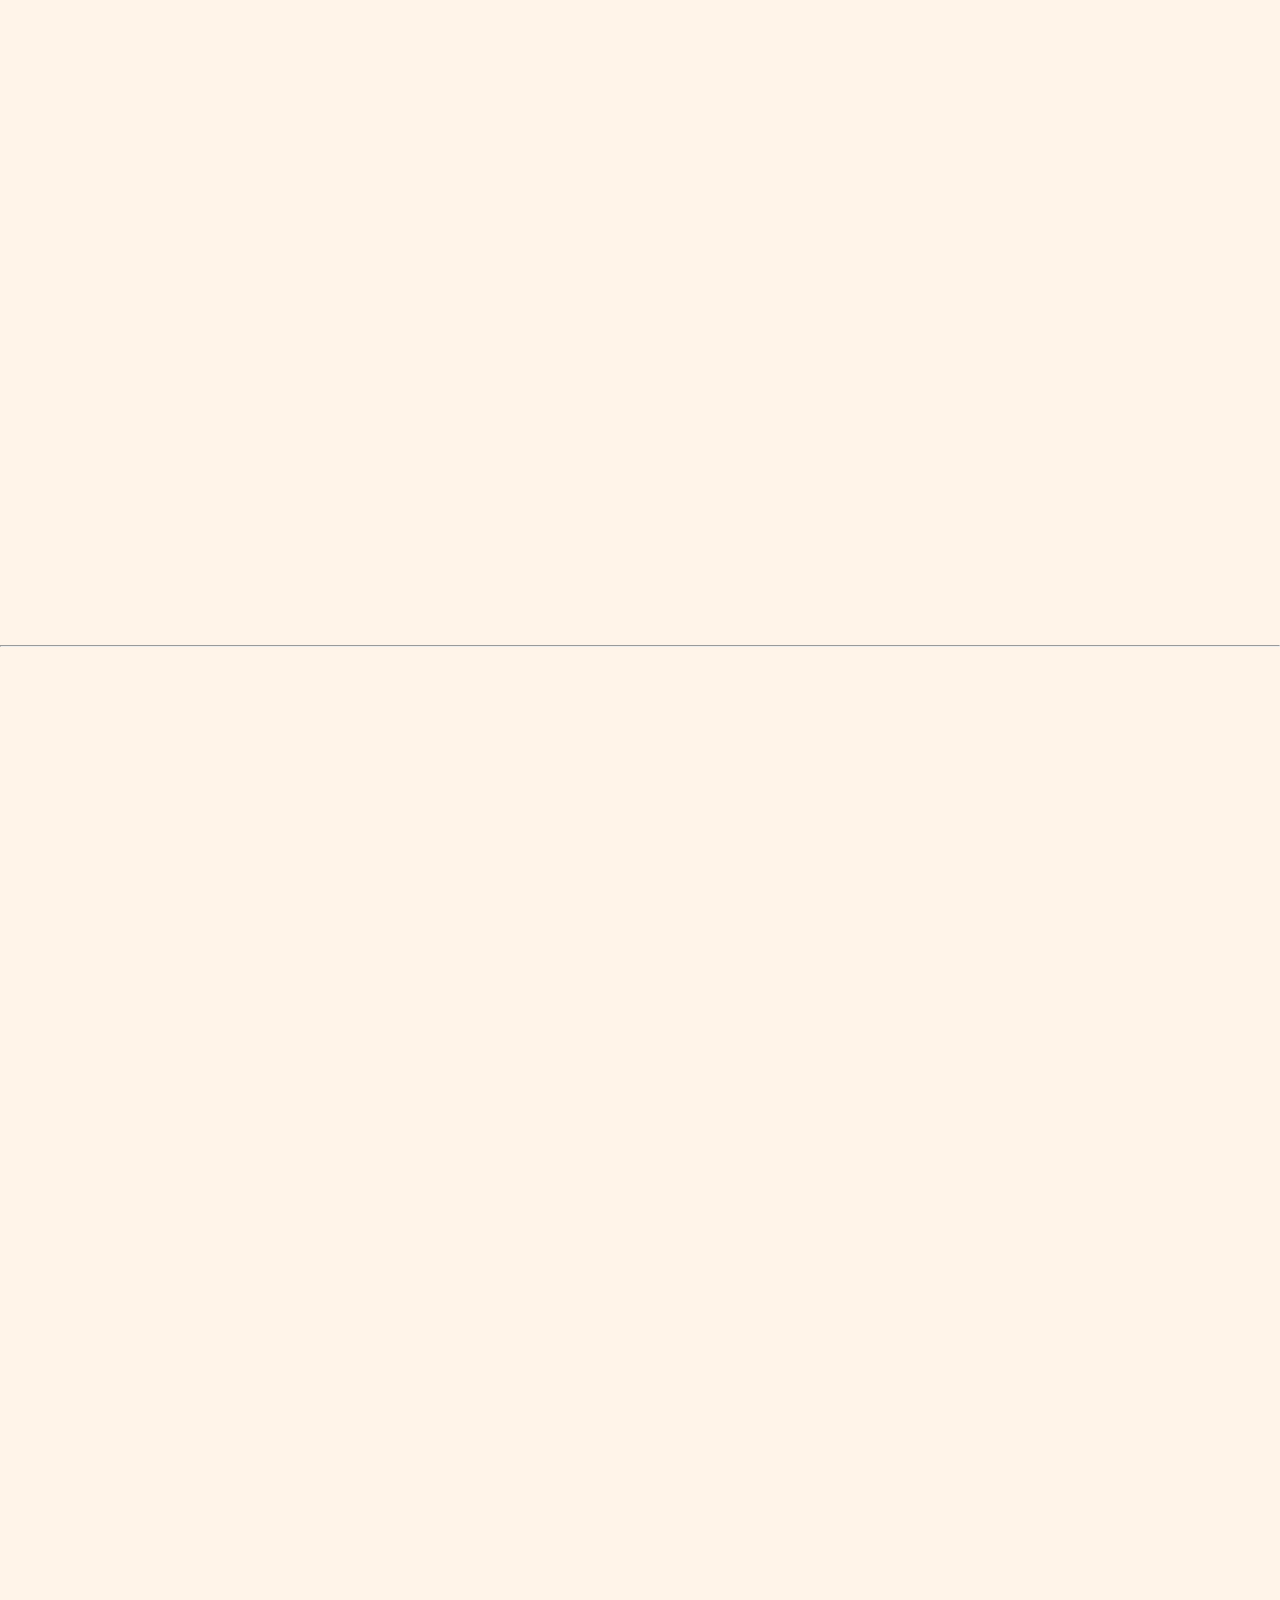
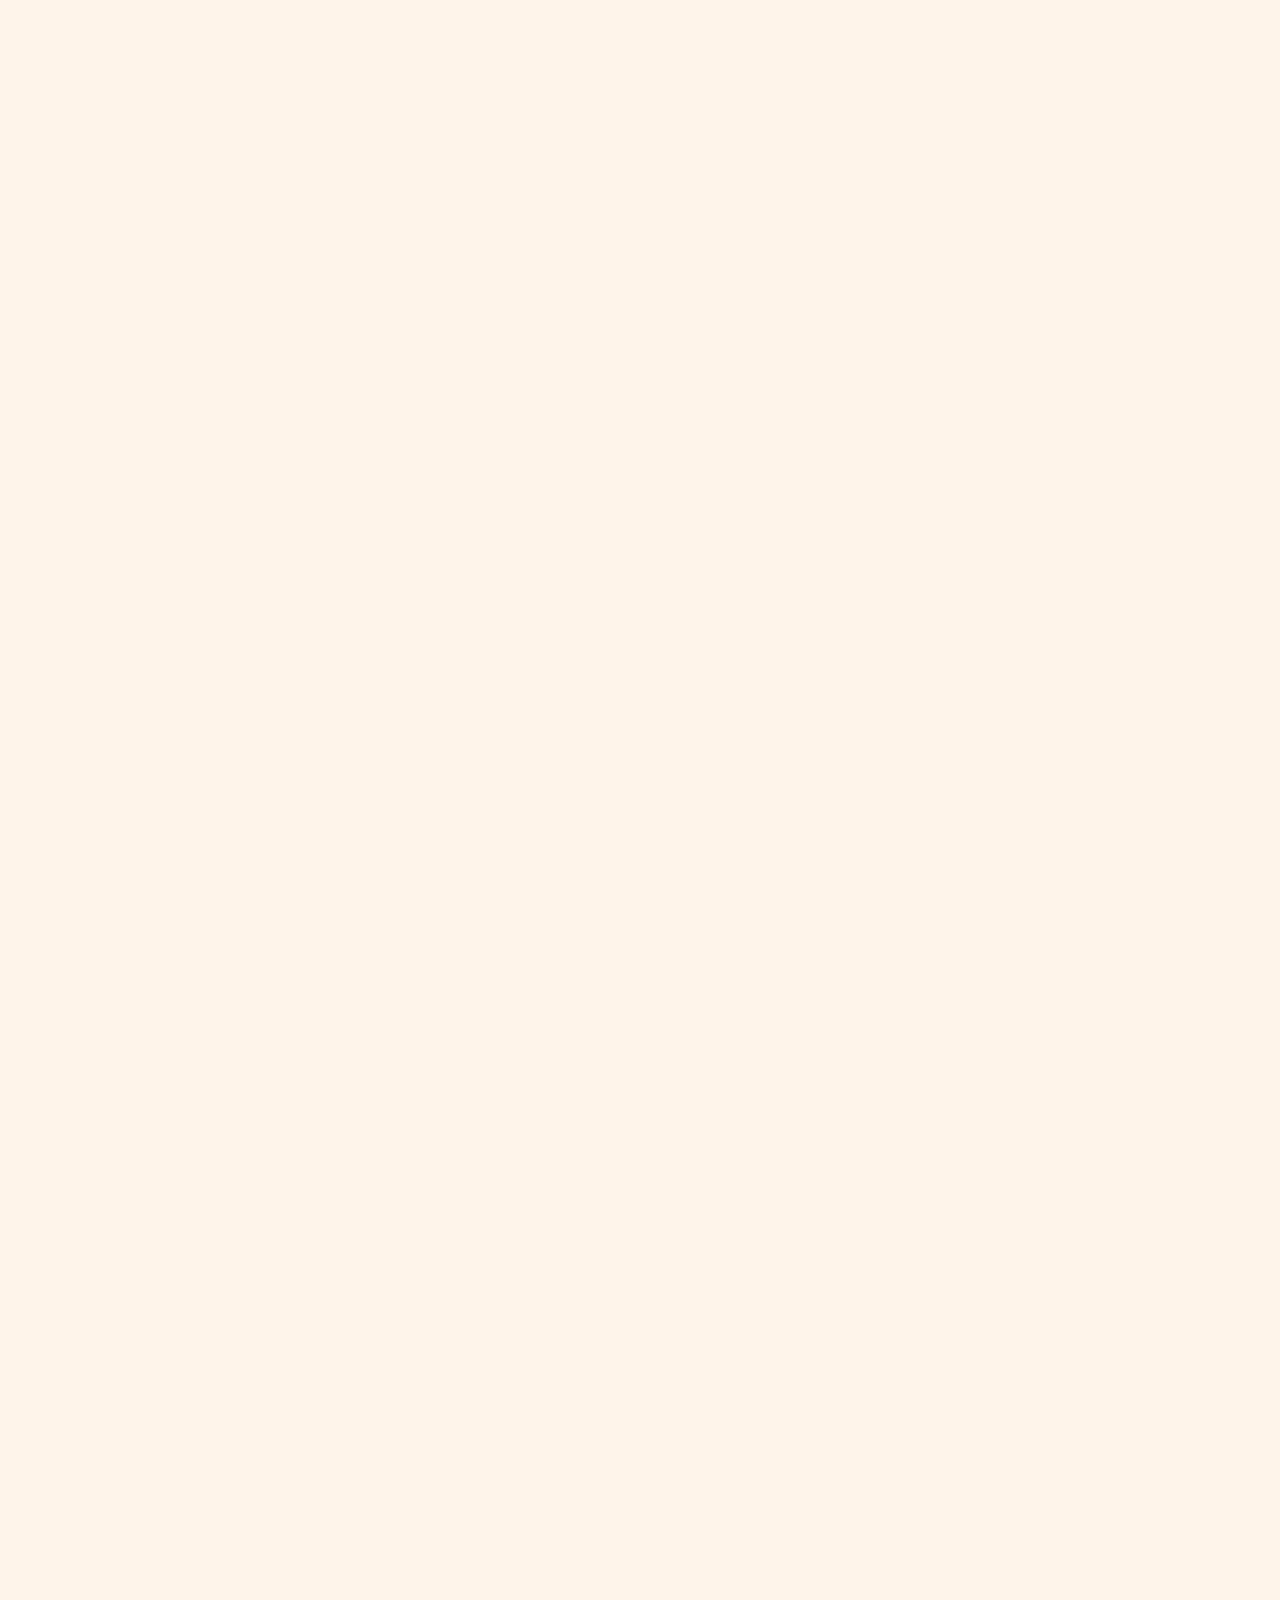
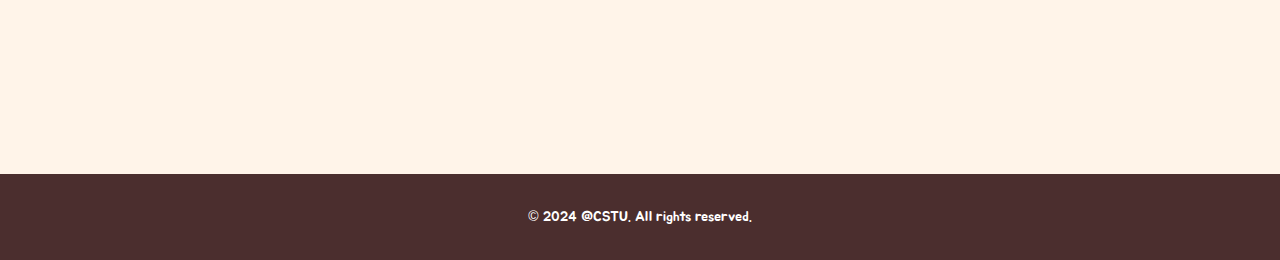
<file: journey.html>
<!DOCTYPE html>
<html lang="en">

<head>
    <meta charset="UTF-8">
    <meta name="viewport" content="width=device-width, initial-scale=1.0">
    <title>Page Journey</title>
    <link rel="stylesheet" href="styles.css">
    <link href="https://fonts.googleapis.com/css2?family=Jua&display=swap" rel="stylesheet">
    <link href="https://fonts.googleapis.com/css2?family=Mali&display=swap" rel="stylesheet">
</head>

<body>
    <header class="fade_in">
        <div class="logo">
            <img src="resource/logo.png" alt="Logo" class="logo-image">
            Our CSTU Story
        </div>
        <nav class="navigation">
            <a href="#home" class="HOME">HOME</a>
            <a href="#journey" class="HOME">JOURNEY</a>
            <a href="#future" class="HOME">FUTURE</a>
            <button id="toggleTheme">🌙</button>
            <button id="toggleMusic">🎵</button>
            <input id="volumeControl" type="range" min="0" max="1" step="0.1" value="0.5">
            <audio id="backgroundMusic" loop>
                <source src="resource/Stardew Valley OST Fall Ghost Synth.mp3" type="audio/mpeg">
            </audio>
        </nav>
    </header>


    <main>
        <!-- Welcome Section -->
        <section class="fade_in welcome-section" id="home">
            <h1 id="typing-text"></h1>
            <div class="icon"><video id="themeVideo" autoplay loop muted playsinline>
                    <source id="videoSource" src="resource/lv_0_20241201012232 (1).mp4" type="video/mp4">
                    Your browser does not support the video tag.
                </video>
            </div>
            <canvas id="visualizer"></canvas>
        </section>
        <hr>

        <!-- Journey Section -->
        <section class="journey-section">
            <!-- Row 1 -->
            <div class="fade_in journey-row">
                <div class="image-box">
                    <img src="resource/09b284ec-e08d-4200-b181-8e4e7c88abf7.jpg" alt="Image 1">
                </div>
                <div class="text-box">
                    <div class="thai">
                        <p>ชื่อ-สกุล : นางสาวชัญญานุช สายหงษ์ </p>
                        <p>ปี 1 หาเพื่อนใหม่</p>
                        <p>ปี 2 ค้นหาว่าตัวเองอยากเรียนวิชาโทอะไรต่อ</p>
                        <p>ปี 3 ได้ไปฝึกงาน</p>
                        <p>ปี 4 เรียนจบภายในเทอม 2</p>
                    </div>
                    <div class="iconforall">
                        <img src="resource/red.png">
                    </div>
                </div>
            </div>

            <!-- Row 2 -->
            <div class="fade_in journey-row">
                <div class="text-box">
                    <div class="thai">
                        <p>ชื่อ-สกุล : นายรัฐภูมิ แสงคํามา </p>
                        <p>ปี 1 ปรับตัวกับการเรียนในระดับมหาวิทยาลัย</p>
                        <p>ปี 2 ค้นหาสิ่งที่ตัวเองสนใจในวิชาเอก ลองลงเรียนวิชาเสริมที่ช่วยพัฒนาทักษะ</p>
                        <p>ปี 3 พัฒนาทักษะเพื่อเตรียมตัวสำหรับการทำงานวางแผนหัวข้อหรือแนวทางสำหรับโปรเจกต์จบ</p>
                        <p>ปี 4 ทำโปรเจกต์จบหรือการฝึกงานขั้นสูงสมัครงานหรือวางแผนเรียนต่อ</p>
                    </div>
                    <div class="iconforall">
                        <img src="resource/blue.png">
                    </div>
                </div>
                <div class="image-box">
                    <img src="resource/0c5a9a06-78f8-4e21-994d-a22deb6c4f7a.jpg" alt="Image 2">
                </div>
            </div>

            <!-- Row 3 -->
            <div class="fade_in journey-row">
                <div class="image-box">
                    <img src="resource/9dd1a32b-23fe-4547-a30f-73d905ee7b35.jpg" alt="Image 3">
                </div>
                <div class="text-box">
                    <div class="thai">
                        <p>ชื่อ-สกุล : นางสาวภัทรินทร์ แซ่ว่อง </p>
                        <p>ปี 1 เก็บพื้นฐานให้แน่น เกรดไม่ต่ำกว่า3</p>
                        <p>ปี 2 ฝึกเขียนโปรแกรมให้คล่อง</p>
                        <p>ปี 3 เลือกเรียนสายให้เหมาะกับตัวเอง</p>
                        <p>ปี 4 เรียนจบได้เกียรตินิยม ไปฝึกงานด้านที่ชอบ</p>
                    </div>
                    <div class="iconforall">
                        <img src="resource/green.png">
                    </div>
                </div>
            </div>

            <!-- Row 4 -->
            <div class="fade_in journey-row">
                <div class="text-box">
                    <div class="thai">
                        <p>ชื่อ-สกุล : นายกนกพจน์ กาญจนประทุม</p>
                        <p>ปี 1 การปรับตัวเเละเริ่มต้นใหม่</p>
                        <p>ปี 2 เริ่มลงลึกเเละค้นหาตัวเองในสิ่งที่ตนเองชอบ</p>
                        <p>ปี 3 ความรับผิดชอบเเละการเตรียมตัวเริ่มมองหาเป้าหมายในอนาคต</p>
                        <p>ปี 4 เริ่มสมัครงานหรือวางเเผนเรียนต่อ</p>
                    </div>
                    <div class="iconforall">
                        <img src="resource/yellow.png">
                    </div>
                </div>
                <div class="image-box">
                    <img src="resource/bad41f52-1243-49bf-9c3f-142afd6267c4.jpg" alt="Image 4">
                </div>
            </div>

            <!-- Row 5 -->
            <div class="fade_in journey-row">
                <div class="image-box">
                    <img src="resource/d566f669-2bce-453f-a8cb-505512285949.jpg" alt="Image 5">
                </div>
                <div class="text-box">
                    <div class="thai">
                        <p>ชื่อ-สกุล : นายนวพรรษ ทําไธสง</p>
                        <p>ปี 1 เล่นกีฬาทุกอย่างที่อยากเล่น</p>
                        <p>ปี 2 ค้นหาสิ่งที่ตนเองอยากเรียน</p>
                        <p>ปี 3 ฝึกงานหรือประสบการณ์ใหม่ๆ</p>
                        <p>ปี 4 มีเเผนอนาคตที่ชัดเจน</p>
                    </div>
                    <div class="iconforall">
                        <img src="resource/pink.png">
                    </div>
                </div>
            </div>

            <!-- Row 6 -->
            <div class="fade_in journey-row">
                <div class="text-box">
                    <div class="thai">
                        <p>ชื่อ-สกุล : ภูจิร ยังเหลือ </p>
                        <p>ปี 1 ตั้งใจหาความรู้เเละค้นหาตัวเอง</p>
                        <p>ปี 2 ฝึกฝนฝีมือในด้านต่างๆ</p>
                        <p>ปี 3 เตรียมตัวฝึกงานหาประสบการณ์ใหม่ๆ</p>
                        <p>ปี 4 เตรียมทักษะในการเข้าทํางาน</p>
                    </div>
                    <div class="iconforall">
                        <img src="resource/purple.png">
                    </div>
                </div>
                <div class="image-box">
                    <img src="resource/223394b2-03d1-45ff-a11b-615c9bec7438.jpg" alt="Image 6">
                </div>
            </div>
        </section>
    </main>

    <!-- Footer -->
    <footer class="footer">
        <p>© 2024 @CSTU. All rights reserved.</p>
    </footer>

    <script src="journey.js"></script>
</body>

</html>
</file>
<file: styles.css>
/* General */
body {
  font-family: 'Jua', sans-serif;
  background-color: #FFF4E9;
  color: #4B2E2E;
  margin: 0;
  padding: 0;
}

/* Header */
header {
  display: flex;
  justify-content: space-between;
  align-items: center;
  padding: 20px;
  background-color: #FFF4E9;
  color: #4B2E2E;
  border-bottom: 1px solid #ccc;
}

header .logo {
  font-size: 20px;
  font-weight: bold;
}

header .navigation {
  display: flex;
  align-items: center;
  gap: 20px;
}

header .navigation a {
  text-decoration: none;
  font-size: medium;
  color: #4B2E2E;
  font-weight: bold;
}

header .navigation a:hover {
  color: #E74C3C;
}

#toggleTheme {
  cursor: pointer;
  font-size: 25px;
  background: transparent;
  border: none;
  transition: transform 0.3s ease;
}

#toggleTheme:hover {
  transform: scale(1.2);
}

/* Welcome Section */
.welcome-section {
  text-align: center;
  padding: 50px 20px;
}

.welcome-section h1 {
  font-size: 50px;
  margin-bottom: 20px;
  color: #4B2E2E;
}

.welcome-section .icons {
  display: flex;
  justify-content: center;
  align-items: center;
  gap: 5px;
}

.welcome-section .icons img {
  height: 50px;
  transition: transform 0.3s ease;
}

.welcome-section .icons img:hover {
  transform: scale(1.1);
}

/* Journey Section */
.journey-section {
  display: flex;
  flex-direction: column;
  gap: 20px;
  padding: 20px;
}

.journey-row {
  display: flex;
  gap: 30px;
  align-items: stretch;
}

/* Image Box */
.image-box {
  flex: 0 0 30%;
  height: 400px;
  display: flex;
  justify-content: center;
  align-items: center;
  background-color: #e0e0e0;
  border: 2px solid #ccc;
  border-radius: 10px;
  overflow: hidden;
}

.image-box img {
  width: 100%;
  height: 100%;
  object-fit: cover;
  border-radius: 10px;
}

/* Text Box */
.text-box {
  flex: 1;
  position: relative;
  padding: 20px;
  padding-bottom: 70px;
  background-color: #fff;
  border: 2px solid #ccc;
  border-radius: 10px;
  text-align: justify;
  font-size: 16px;
  color: #555;
  line-height: 1.5;
}

/* Footer */
.footer {
  text-align: center;
  padding: 20px;
  background: #4B2E2E;
  color: #FFF;
  font-size: 14px;
}

/* Animations */
.fade_in {
  opacity: 0;
  transform: translateY(20px);
  transition: opacity 1.5s ease-in, transform 1.5s ease-in;
}

.fade_in--visible {
  opacity: 1;
  transform: translateY(0);
}

@keyframes slideIn {
  from {
    opacity: 0;
    transform: translateX(-100%);
  }

  to {
    opacity: 1;
    transform: translateX(0);
  }
}

.fade_in--visible {
  animation: slideIn 2s ease-in-out;
}

/* Welcome Section Hover Effect */
.welcome-section .icons img {
  transition: transform 0.3s ease;
}

.welcome-section .icons img:hover {
  transform: scale(1.1);
}

/* Dark Mode */
body.dark-mode {
  background-color: #2a2a2a;
  color: #FFF4E9;
}

body.light-mode {
  background-color: #FFF4E9;
  color: #4B2E2E;
}

body.dark-mode #typing-text {
  background-color: #2a2a2a;
  color: #FFF4E9;
}

body.dark-mode #toggleMusic {
  padding: 0.1px;
  background-color: #FFF;
  border-radius: 0.5px;
}

body.dark-mode #toggleMusic:hover {
  padding: 5px;
  background-color: #fffc41;
  border-radius: 50px;
}

body.dark-mode .logo span {
  background-color: #2E2E2E;
  color: #FFF4E9;
}

body.dark-mode header {
  background-color: #333;
  border-bottom: 1px solid #555;
}

body.dark-mode .navigation a {
  color: #FFF;
}

body.dark-mode .navigation a:hover {
  color: #FFAA33;
}

body.dark-mode .journey-row .text-box {
  background-color: #444;
  color: #FFF;
  border-color: #555;
}

body.dark-mode .image-box {
  background-color: #555;
}

body.dark-mode .welcome-section h1 {
  background: #2E2E2E;
  color: #FFF4E9;
}

body.dark-mode .logo {
  background: #2E2E2E;
  color: #FFF4E9;
}

.logo {
  display: flex;
  align-items: center;
  font-size: 20px;
  font-weight: bold;
}

.logo-image {
  width: 30px;
  height: 30px;
  margin-right: 10px;
}

.logo span {
  font-size: 18px;
  font-weight: bold;
  color: #4B2E2E;
  margin-left: -2px;
}

.controls {
  display: flex;
  align-items: center;
  gap: 10px;
}

#toggleMusic {
  font-size: 20px;
  background: transparent;
  border: none;
  color: #4B2E2E;
  cursor: pointer;
  transition: color 0.3s ease, background-color 0.3s ease;
}

#toggleMusic:hover {
  color: #FFAA33;
  background-color: #FFF4E9;
  border-radius: 50%;
}

#volumeControl {
  width: 100px;
  cursor: pointer;
}

.thai {
  font-family: 'Mali', sans-serif;
}

/* Typing Animation */
#typing-text {
  font-size: 3rem;
  color: #4B2E2E;
  white-space: nowrap;
  overflow: hidden;
  border-right: 2px solid #4B2E2E;
  animation: blink 0.7s step-end infinite;
  /* เคอร์เซอร์กระพริบ */
  text-align: center;
  margin: 0 auto;
  display: inline-block;
}

@keyframes blink {

  from,
  to {
    border-color: transparent;
  }

  50% {
    border-color: #4B2E2E;
  }
}

/* Visualizer Light Mode */
#visualizer {
  background: #fcead8;
  /* สีพื้นหลัง */
  display: block;
  width: 80%;
  height: 100px;
  margin: 20px auto;
  border-radius: 10px;
  box-shadow: 0 4px 10px rgba(0, 0, 0, 0.2);
}

/* Visualizer Dark Mode */
body.dark-mode #visualizer {
  background: #2e2e2e;
  box-shadow: 0 4px 10px rgba(255, 255, 255, 0.2);
}

video {
  width: 100%;
  max-width: 400px;
  height: auto;
  border-radius: 10px;
}

.iconforall {
  position: absolute;
  bottom: 10px;
  right: 10px;
  width: 70px;
  height: 70px;
}

/* สไตล์พื้นฐานสำหรับทุกไอคอน */
.iconforall img {
  width: 100%;
  height: 100%;
  transition: transform 0.3s ease, filter 0.3s ease, box-shadow 0.3s ease;
  pointer-events: auto;
}

.blue-icon img:hover {
  transform: scale(1.1);
  filter: brightness(1.3);
  box-shadow: 0 0 30px rgba(0, 123, 255, 0.8);
}

.red-icon img:hover {
  transform: scale(1.1);
  filter: brightness(1.3);
  box-shadow: 0 0 30px rgba(255, 0, 0, 0.8);
}

.green-icon img:hover {
  transform: scale(1.1);
  filter: brightness(1.3);
  box-shadow: 0 0 30px rgba(0, 255, 0, 0.8);
}

.yellow-icon img:hover {
  transform: scale(1.1);
  filter: brightness(1.3);
  box-shadow: 0 0 30px rgba(255, 223, 0, 0.8);
}

.pink-icon img:hover {
  transform: scale(1.1);
  filter: brightness(1.3);
  box-shadow: 0 0 30px rgba(255, 20, 147, 0.8);
}

.purple-icon img:hover {
  transform: scale(1.1);
  filter: brightness(1.3);
  box-shadow: 0 0 30px rgba(147, 112, 219, 0.8);
}

.journey-section {
  gap: 15px;
}

.text-box .thai {
  flex: 0 0 90%;
  font-size: 1.5rem;
  padding: 2px;
  width: 100%;
}

/* Footer */
.footer {
  font-size: 14px;
  padding: 20px;
  text-align: center;
}

/* Visualizer */
#visualizer {
  width: 90%;
  height: 200px;
  margin: 20px auto;
}


/* Responsive Design */
@media (max-width: 768px) {

  /* Header */
  header {
    display: flex;
    flex-direction: row;
    justify-content: space-between;
    align-items: center;
    padding: 15px;
  }

  header .logo {
    font-size: 22px;
    margin-right: 50px;
    text-align: left;
  }

  header .navigation {
    display: flex;
    flex-direction: row;
    justify-content: flex-end;
    gap: 20px;
  }

  header .navigation a {
    font-size: 1rem;
    width: 80px;
  }

  /* Welcome Section */
  .welcome-section {
    padding: 15px;
    text-align: center;
  }

  .text-box .thai {
    font-size: 1.2rem;
  }


  .welcome-section h1 {
    font-size: 48px;
    margin-bottom: 15px;
  }

  .welcome-section .icons img {
    height: 100px;
    margin-bottom: 20px;
  }

  /* Journey Section */
  .journey-row {
    display: flex;
    flex-direction: row;
    align-items: stretch;
    justify-content: space-between;
    gap: 20px;
  }

  .image-box {
    flex: 0 0 45%;
    height: auto;
  }

  .iconforall {
    position: absolute;
    bottom: 10px;
    right: 10px;
    width: 50px;
    height: 50px;
    z-index: 10;
  }

  .iconforall img:hover {
    transform: scale(1.1);
    filter: brightness(1.5);
    box-shadow: 0 0 15px rgba(0, 123, 255, 0.8);
  }

  .red-icon img:hover {
    transform: scale(1.1);
    filter: brightness(1.3);
    box-shadow: 0 0 30px rgba(255, 0, 0, 0.8);
  }

  .green-icon img:hover {
    transform: scale(1.1);
    filter: brightness(1.3);
    box-shadow: 0 0 30px rgba(0, 255, 0, 0.8);
  }

  .yellow-icon img:hover {
    transform: scale(1.1);
    filter: brightness(1.3);
    box-shadow: 0 0 30px rgba(255, 223, 0, 0.8);
  }

  .pink-icon img:hover {
    transform: scale(1.1);
    filter: brightness(1.3);
    box-shadow: 0 0 30px rgba(255, 20, 147, 0.8);
  }

  .purple-icon img:hover {
    transform: scale(1.1);
    filter: brightness(1.3);
    box-shadow: 0 0 30px rgba(147, 112, 219, 0.8);
  }
}




@media (max-width: 360px) {
  .journey-row {
    flex-direction: column;
    gap: 10px;
  }

  .image-box {
    flex: 0
  }

  #typing-text {
    font-size: 1.5rem;
  }
}

.HOME {
  font-size: 0.5rem;
}

/* Responsive Design */
@media (max-width: 360px) {

  /* Header */
  header {
    display: flex;
    flex-direction: row;
    justify-content: space-between;
    align-items: center;
    padding: 1px;
  }

  .icons {
    width: 250px;
    height: 150px;
    margin-left: auto;
    margin-right: auto;
  }

  #visualizer {
    height: 100px;
    width: 250px;
  }

  header .logo {
    font-size: 8px;
    margin-right: 8px;
    text-align: row;
  }

  header .navigation {
    display: flex;
    flex-direction: row;
    justify-content: flex-start;
    /* จัดเรียงตามแนวนอนที่จุดเริ่มต้น */
    width: auto;
    /* ขนาดความกว้างอัตโนมัติ */
    margin: 0;
    /* ไม่ให้มีระยะห่างจากขอบ */
  }

  header .navigation a {
    font-size: 0.6rem;
    padding: 2px 4px;
    /* ลด padding ให้น้อยที่สุด */
    margin-right: 2px;
    /* เพิ่ม margin ขวาเล็กน้อย */
    text-align: center;
  }


  /* Welcome Section */
  .welcome-section {
    padding: 5px;
    text-align: center;
  }

  .welcome-section h1 {
    font-size: 30px;
    margin-bottom: 5px;
  }

  .welcome-section .icons img {
    height: 5px;
    margin-bottom: 10px;
  }

  /* Journey Section */
  .journey-row {
    flex-direction: column;
    /* เรียงซ้อนกันในแนวตั้ง */
  }

  .image-box {
    order: -1;
    /* จัดลำดับให้ภาพมาก่อนกล่องข้อความ */
    width: 100%;
    /* ขยายให้เต็มความกว้าง */
    margin-bottom: 10px;
    /* เพิ่มช่องว่างระหว่างภาพและข้อความ */
  }

  .text-box {
    flex: 0 0 auto;
    width: 100%;
    max-width: 100%;
    padding: 10px;
    margin: 0 auto;
    box-sizing: border-box;

  }

  .text-box .thai {
    font-size: 1rem;
  }

  .iconforall {
    bottom: 10px;
    right: 10px;
    width: 25px;
    height: 25px;
  }
}

.iconforall img:hover {
  transform: scale(1.1);
  filter: brightness(1.5);
  box-shadow: 0 0 15px rgba(0, 123, 255, 0.8);
}

.red-icon img:hover {
  transform: scale(1.1);
  filter: brightness(1.3);
  box-shadow: 0 0 30px rgba(255, 0, 0, 0.8);
}

.green-icon img:hover {
  transform: scale(1.1);
  filter: brightness(1.3);
  box-shadow: 0 0 30px rgba(0, 255, 0, 0.8);
}

.yellow-icon img:hover {
  transform: scale(1.1);
  filter: brightness(1.3);
  box-shadow: 0 0 30px rgba(255, 223, 0, 0.8);
}

.pink-icon img:hover {
  transform: scale(1.1);
  filter: brightness(1.3);
  box-shadow: 0 0 30px rgba(255, 20, 147, 0.8);
}

.purple-icon img:hover {
  transform: scale(1.1);
  filter: brightness(1.3);
  box-shadow: 0 0 30px rgba(147, 112, 219, 0.8);
}





@media (max-width: 360px) {
  .journey-row {
    flex-direction: column;
    gap: 10px;
  }

  .image-box {
    flex: 0
  }

  #typing-text {
    font-size: 1.5rem;
  }
}

@media (max-width: 360px) {

  /* ปรับ footer ให้แสดงที่ด้านล่าง */
  .footer {
    font-size: 10px;
    padding: 5px;
    position: relative;
    /* ให้ footer อยู่ในตำแหน่งที่สามารถมองเห็นได้ */
    bottom: 0;
    width: 100%;
    margin-top: 20px;
    /* เพิ่มระยะห่างด้านบนของ footer */
  }

  /* เพิ่มการจัดการส่วนอื่น ๆ เช่น padding ของเนื้อหาบน */
  body {
    margin-bottom: 30px;
    /* เพิ่มพื้นที่ด้านล่างเพื่อให้ footer อยู่ที่ด้านล่าง */
  }

  /* เพิ่มปรับขนาดและตำแหน่งของเนื้อหาอื่น ๆ */
  .journey-row {
    flex-direction: column;
    gap: 10px;
  }

  .image-box {
    order: -1;
    width: 100%;
    margin-bottom: 10px;
  }

  .text-box {
    flex: 0 0 auto;
    width: 100%;
    padding: 5px;
    margin: 0 auto;
    box-sizing: border-box;
  }

  .text-box .thai {
    font-size: 0.8rem;
  }

  /* ปรับ header เพื่อให้ใช้พื้นที่น้อยลง */
  header {
    display: flex;
    flex-direction: row;
    justify-content: space-between;
    align-items: center;
    padding: 3px;
    margin-left: 5px;
    overflow: hidden;
  }

  header .logo {
    font-size: 8px;
    margin-right: 5px;
    text-align: left;
    white-space: nowrap;
    padding: auto;
  }

  header .navigation {
    display: flex;
    flex-direction: row;
    justify-content: flex-start;
    gap: 5px;
    overflow-x: auto;
  }

  header .navigation a {
    font-size: 0.5rem;
    white-space: nowrap;
  }

}

#toggleMusic,
#toggleTheme,
#volumeControl,
#typing-text {
  font-size: 15px;
  background: transparent;
  border: none;
  cursor: pointer;
  margin-right: 4px;
  /* ลดระยะห่างระหว่างแต่ละองค์ประกอบ */
}

#toggleMusic {
  color: #4B2E2E;
  transition: color 0.3s ease, background-color 0.3s ease;
}

#toggleTheme {
  transition: transform 0.3s ease;
}

#typing-text {
  font-size: 0.5rem;
  color: #4B2E2E;
  white-space: nowrap;
  overflow: hidden;
  border-right: 2px solid #4B2E2E;
  animation: blink 0.7s step-end infinite;
  text-align: center;
  margin: 0 auto;
  display: inline-block;
}

#typing-text {
  font-size: 1rem;
  /* ปรับขนาดฟอนต์ให้ใหญ่ขึ้น */
  color: #4B2E2E;
  white-space: nowrap;
  overflow: hidden;
  border-right: 2px solid #4B2E2E;
  animation: blink 0.7s step-end infinite;
  text-align: center;
  margin: 0 auto;
  display: inline-block;
}
</file>
